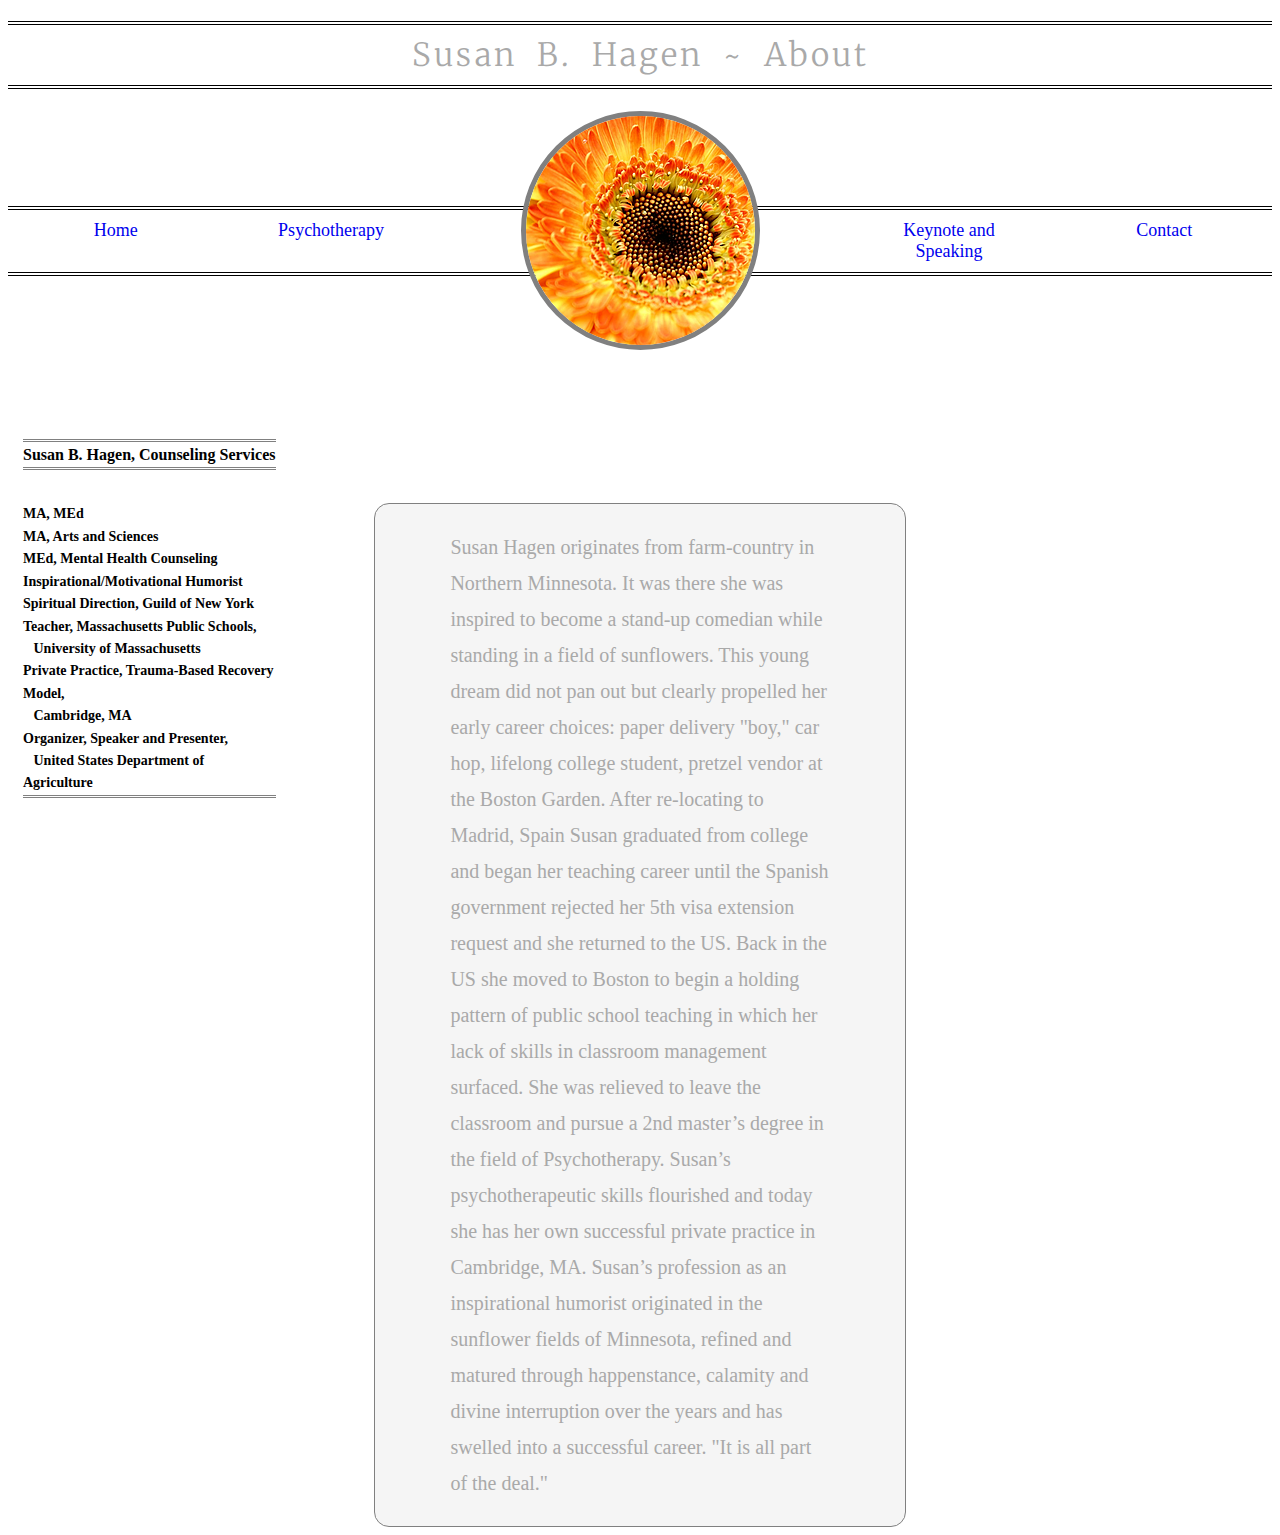
<file: about.html>
<!DOCTYPE html>
<html>
<head>
	<title>About Susan Hagen</title>
	<link rel="stylesheet" type="text/css" href="css/about.css">
	<link href='https://fonts.googleapis.com/css?family=Merriweather:400,300' rel='stylesheet' type='text/css'>
</head>
<body>
	<header>
		<h1>Susan B. Hagen ~ About</h1>
	<img src="images/sunflower.png">
		<nav><div class="butt"><a href="file:///Users/kylekatz/GitHub/finalprojectfewd22/index.html">Home</a></div><div class="butt"><a href="file:///Users/kylekatz/GitHub/finalprojectfewd22/psychotherapy.html">Psychotherapy</a></div><div class="empty"></div><div class="butt"><a href="file:///Users/kylekatz/GitHub/finalprojectfewd22/keynote.html">Keynote and Speaking</a></div><div class="butt"><a href="file:///Users/kylekatz/GitHub/finalprojectfewd22/contact.html">Contact</a></div></nav>
	</header>
	<aside>
		<h4>Susan B. Hagen, Counseling Services</h4><br>
		<p id ="resume">
		MA, MEd<br>
		MA, Arts and Sciences<br>
		MEd, Mental Health Counseling<br>
		Inspirational/Motivational Humorist<br>
		Spiritual Direction, Guild of New York<br>
		Teacher, Massachusetts Public Schools,<br> 
		&nbsp;&nbsp;&nbsp;University of Massachusetts<br>
		Private Practice, Trauma-Based Recovery Model,<br> 
		&nbsp;&nbsp;&nbsp;Cambridge, MA<br>
		Organizer, Speaker and Presenter,<br> 
		&nbsp;&nbsp;&nbsp;United States Department of Agriculture
		</p>
	</aside>
	<main>
		<p id="bio">Susan Hagen originates from farm-country in Northern Minnesota.  It was there she was inspired to become a stand-up comedian while standing in a field of sunflowers.  This young dream did not pan out but clearly propelled her early career choices:  paper delivery &quot;boy,&quot; car hop, lifelong college student, pretzel vendor at the Boston Garden.  After re-locating to Madrid, Spain Susan graduated from college and began her teaching career until the Spanish government rejected her 5th visa extension request and she returned to the US.  Back in the US she moved to Boston to begin a holding pattern of public school teaching in which her lack of skills in classroom management surfaced.  She was relieved to leave the classroom and pursue a 2nd master&rsquo;s degree in the field of Psychotherapy.   Susan&rsquo;s psychotherapeutic skills flourished and today she has her own successful private practice in Cambridge, MA.  Susan&rsquo;s profession as an inspirational humorist originated in the sunflower fields of Minnesota, refined and matured through happenstance, calamity and divine interruption over the years and has swelled into a successful career.  &quot;It is all part of the deal.&quot;</p>
	</main>
	</body>
</html>
</file>
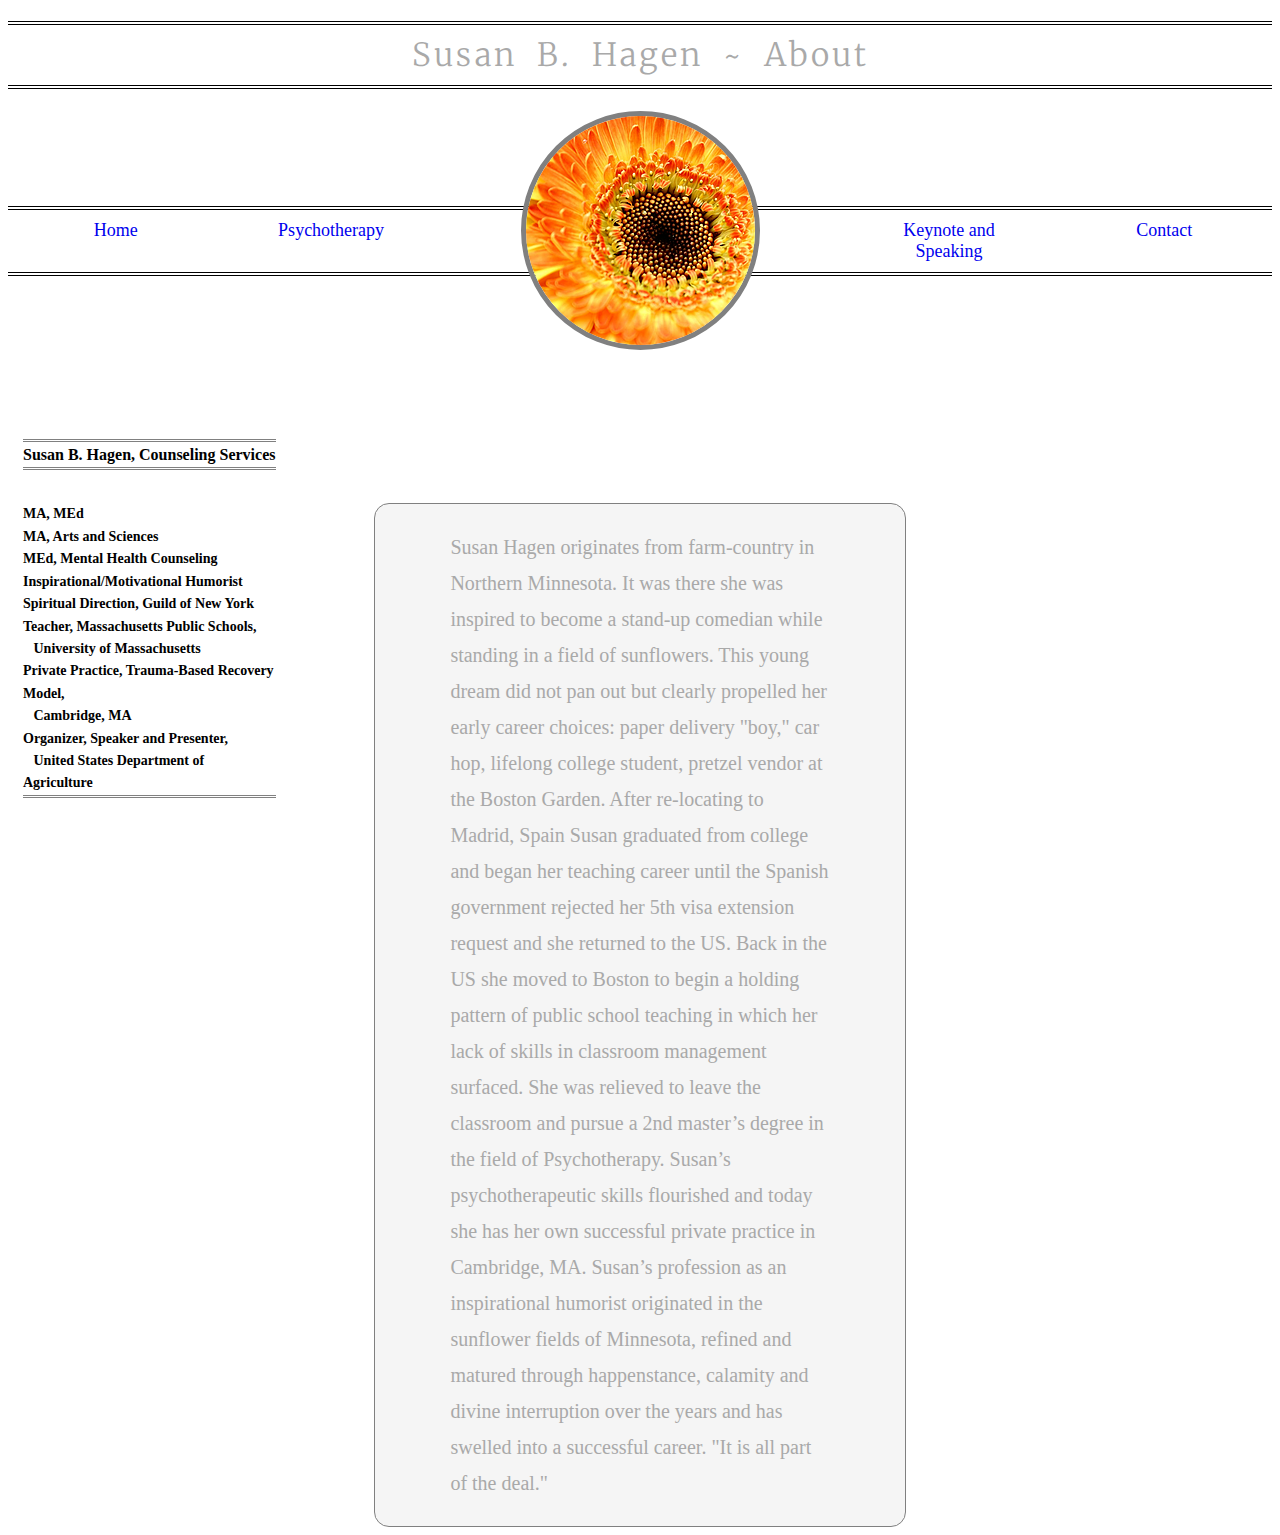
<file: html/about.html>
<!DOCTYPE html>
<html>
<head>
	<title>About Susan Hagen</title>
	<link rel="stylesheet" type="text/css" href="http://kylekatz.github.io/finalprojectfewd22/css/about.css">
	<link href='https://fonts.googleapis.com/css?family=Merriweather:400,300' rel='stylesheet' type='text/css'>
</head>
<body>
	<header>
		<h1>Susan B. Hagen ~ About</h1>
	<img src="http://kylekatz.github.io/finalprojectfewd22/images/sunflower.png">
		<nav><div class="butt"><a href="http://kylekatz.github.io/finalprojectfewd22/index.html">Home	 </a></div>
			<div class="butt"><a href="http://kylekatz.github.io/finalprojectfewd22/html/psychotherapy.html">Psychotherapy</a></div>
			<div class="empty"></div>
			<div class="butt"><a href="http://kylekatz.github.io/finalprojectfewd22/html/keynote.html">Keynote and Speaking</a></div>
			<div class="butt"><a href="http://kylekatz.github.io/finalprojectfewd22/html/contact.html">Contact</a></div>
		</nav>
	</header>
	<aside>
		<h4>Susan B. Hagen, Counseling Services</h4><br>
		<p id ="resume">
		MA, MEd<br>
		MA, Arts and Sciences<br>
		MEd, Mental Health Counseling<br>
		Inspirational/Motivational Humorist<br>
		Spiritual Direction, Guild of New York<br>
		Teacher, Massachusetts Public Schools,<br> 
		&nbsp;&nbsp;&nbsp;University of Massachusetts<br>
		Private Practice, Trauma-Based Recovery Model,<br> 
		&nbsp;&nbsp;&nbsp;Cambridge, MA<br>
		Organizer, Speaker and Presenter,<br> 
		&nbsp;&nbsp;&nbsp;United States Department of Agriculture
		</p>
	</aside>
	<main>
		<p id="bio">Susan Hagen originates from farm-country in Northern Minnesota.  It was there she was inspired to become a stand-up comedian while standing in a field of sunflowers.  This young dream did not pan out but clearly propelled her early career choices:  paper delivery &quot;boy,&quot; car hop, lifelong college student, pretzel vendor at the Boston Garden.  After re-locating to Madrid, Spain Susan graduated from college and began her teaching career until the Spanish government rejected her 5th visa extension request and she returned to the US.  Back in the US she moved to Boston to begin a holding pattern of public school teaching in which her lack of skills in classroom management surfaced.  She was relieved to leave the classroom and pursue a 2nd master&rsquo;s degree in the field of Psychotherapy.   Susan&rsquo;s psychotherapeutic skills flourished and today she has her own successful private practice in Cambridge, MA.  Susan&rsquo;s profession as an inspirational humorist originated in the sunflower fields of Minnesota, refined and matured through happenstance, calamity and divine interruption over the years and has swelled into a successful career.  &quot;It is all part of the deal.&quot;</p>
	</main>
	</body>
</html>
</file>
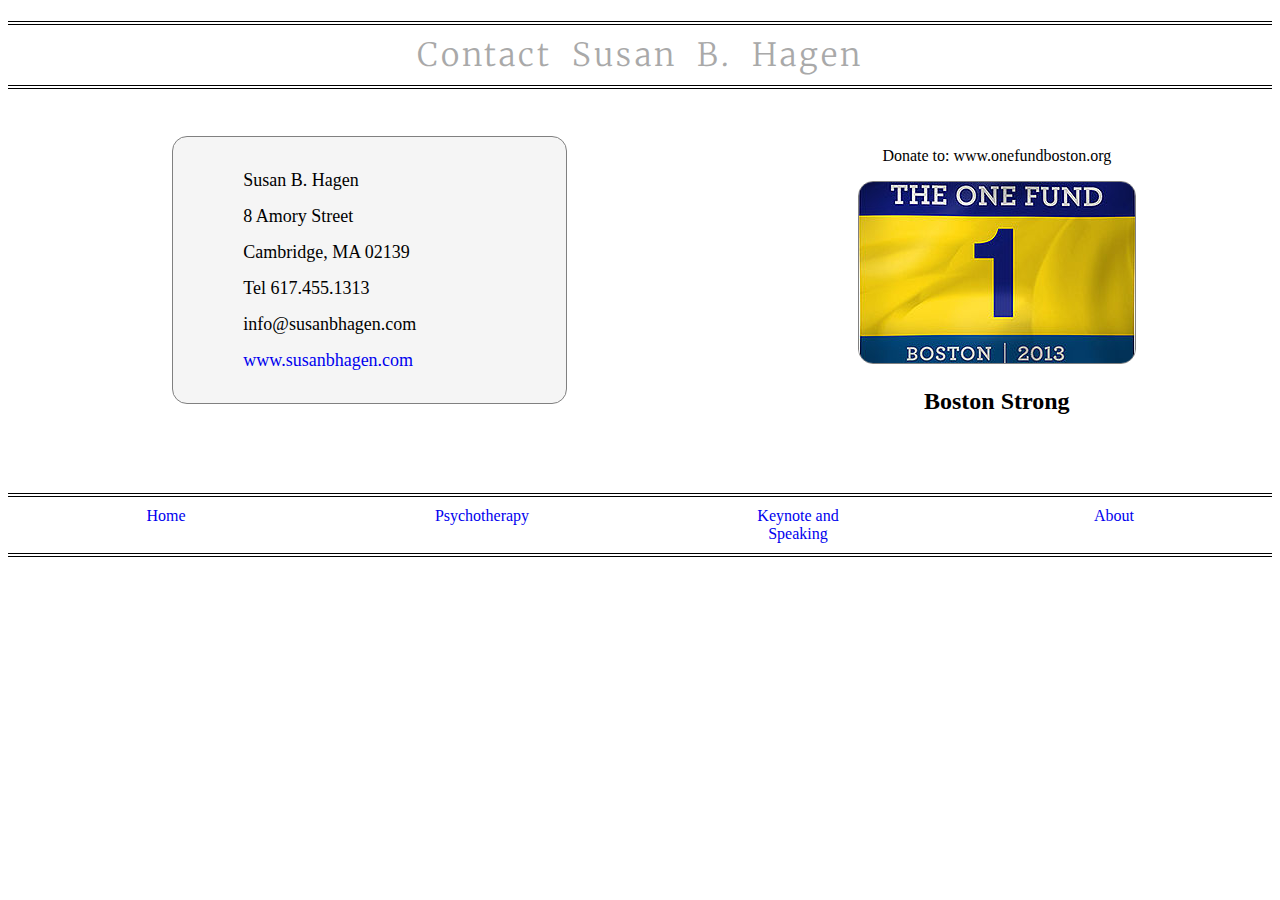
<file: html/contact.html>
<!DOCTYPE html>
<html>
<head>
	<title></title>
	<link href="http://kylekatz.github.io/finalprojectfewd22/css/contact.css" rel="stylesheet" type="text/css">
	<link href='https://fonts.googleapis.com/css?family=Merriweather:400,300' rel='stylesheet' type='text/css'>
</head>
<body>
 	<header>
 		<h1>Contact Susan B. Hagen
		</h1>
		<p id="left">
		Susan B. Hagen<br>
		8 Amory Street<br>
		Cambridge, MA 02139<br>
		Tel 617.455.1313<br>
		info@susanbhagen.com<br>
		<a href="http://www.susanbhagen.com/">www.susanbhagen.com</a>
		</p>
		<div id="right">
			<p>Donate to: www.onefundboston.org<p>
			<a href="https://secure.onefundboston.org/"><img src="http://kylekatz.github.io/finalprojectfewd22/images/onefund.jpg"></a>
			<h2>Boston Strong</h2>
		</div>
		<nav>
			<div class="butt"><a href="http://kylekatz.github.io/finalprojectfewd22/index.html">Home</div>
			<div class="butt"><a href="http://kylekatz.github.io/finalprojectfewd22/html/psychotherapy.html">Psychotherapy</a></div>
			<div class="butt"><a href="http://kylekatz.github.io/finalprojectfewd22/html/keynote.html">Keynote and Speaking</a></div>
			<div class="butt"><a href="http://kylekatz.github.io/finalprojectfewd22/html/about.html">About</a></div>
			
		</nav>

	</header>
		
</body>
</html>
</file>
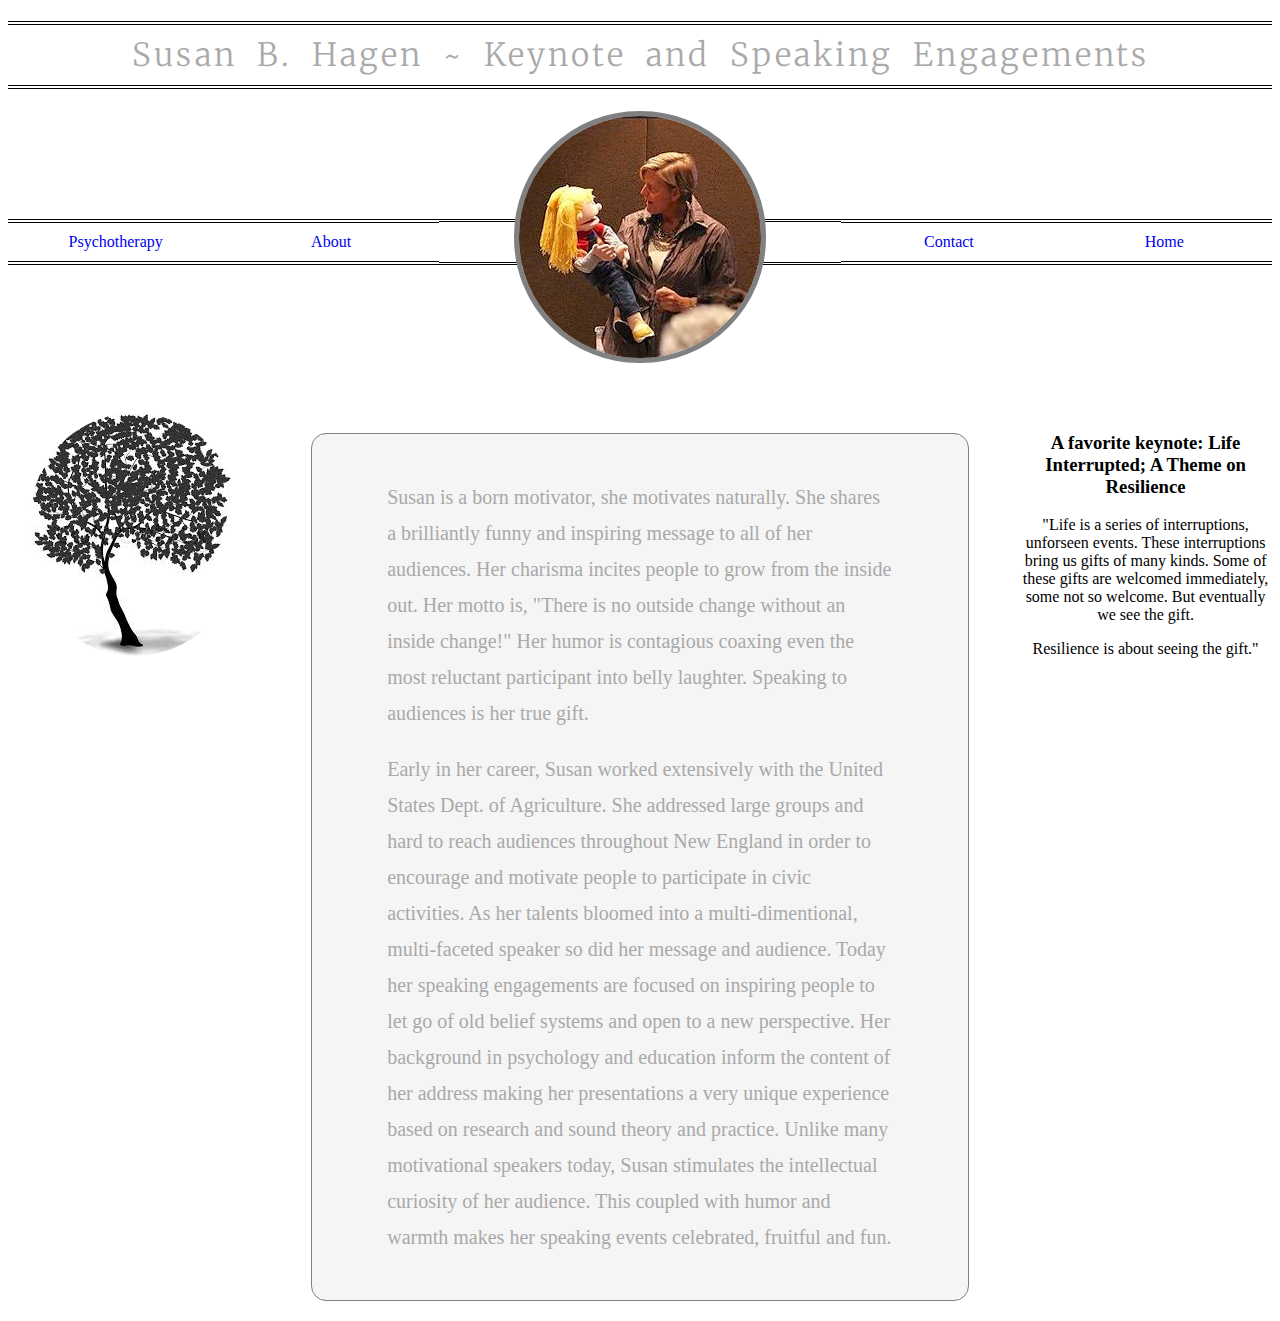
<file: html/keynote.html>
<!DOCTYPE html>
<html>
<head>
	<title>Susan B. Hagen ~ Keynote and Speaking Engagements</title>
	<meta charset="utf-8">
	<link rel="stylesheet" type="text/css" href="http://kylekatz.github.io/finalprojectfewd22/css/keynote.css">
	<link href='https://fonts.googleapis.com/css?family=Merriweather:400,300' rel='stylesheet' type='text/css'>
</head>
<body>
	<header>
		<h1>Susan B. Hagen ~ Keynote and Speaking Engagements</h1>
	<img src="../images/susan5.jpg">
		<nav>
			<div class="butt"><a href="http://kylekatz.github.io/finalprojectfewd22/html/			psychotherapy.html">Psychotherapy</a></div>
			<div class="butt"><a href="http://kylekatz.github.io/finalprojectfewd22/html/about.html">About</a></div>
			<div class="empty"></div>
			<div class="butt"><a href="http://kylekatz.github.io/finalprojectfewd22/html/contact.html">Contact</a></div>
			<div class="butt"><a href="http://kylekatz.github.io/finalprojectfewd22/index.html">Home</a></div>
		</nav>
	</header>
	<aside id="leftaside"><img id="tree" src="../images/tree.jpeg"></aside>
	<aside id="rightaside">
		<h3>A favorite keynote: Life Interrupted;  A Theme on Resilience</h3>
		<p>"Life is a series of interruptions, unforseen events.  These interruptions bring us gifts of many kinds.  Some of these gifts are welcomed immediately, some not so welcome.  But eventually we see the gift.</p> 
		<p>Resilience is about seeing the gift."</p>
		
	</aside>
	<main>
		<article>
			<p class="keynote">Susan is a born motivator, she motivates naturally.  She shares a brilliantly funny and inspiring message to all of her audiences.  Her charisma incites people to grow from the inside out.  Her motto is, "There is no outside change without an inside change!"  Her humor is contagious coaxing even the most reluctant participant into belly laughter.  Speaking to audiences is her true gift.</span></p>
			<p>Early in her career, Susan worked extensively with the United States Dept. of Agriculture. She addressed large groups and hard to reach audiences throughout New England in order to encourage and motivate people to participate in civic activities. As her talents bloomed into a multi-dimentional, multi-faceted speaker so did her message and audience.  Today her speaking engagements are focused on inspiring people to let go of old belief systems and open to a new perspective.  Her background in psychology and education inform the content of her address making her presentations a very unique experience based on research and sound theory and practice.  Unlike many motivational speakers today, Susan stimulates the intellectual curiosity of her audience.  This coupled with humor and warmth makes her speaking events celebrated, fruitful and fun.
			</p>
		</article>
	</main>
</body>
</html>
</file>
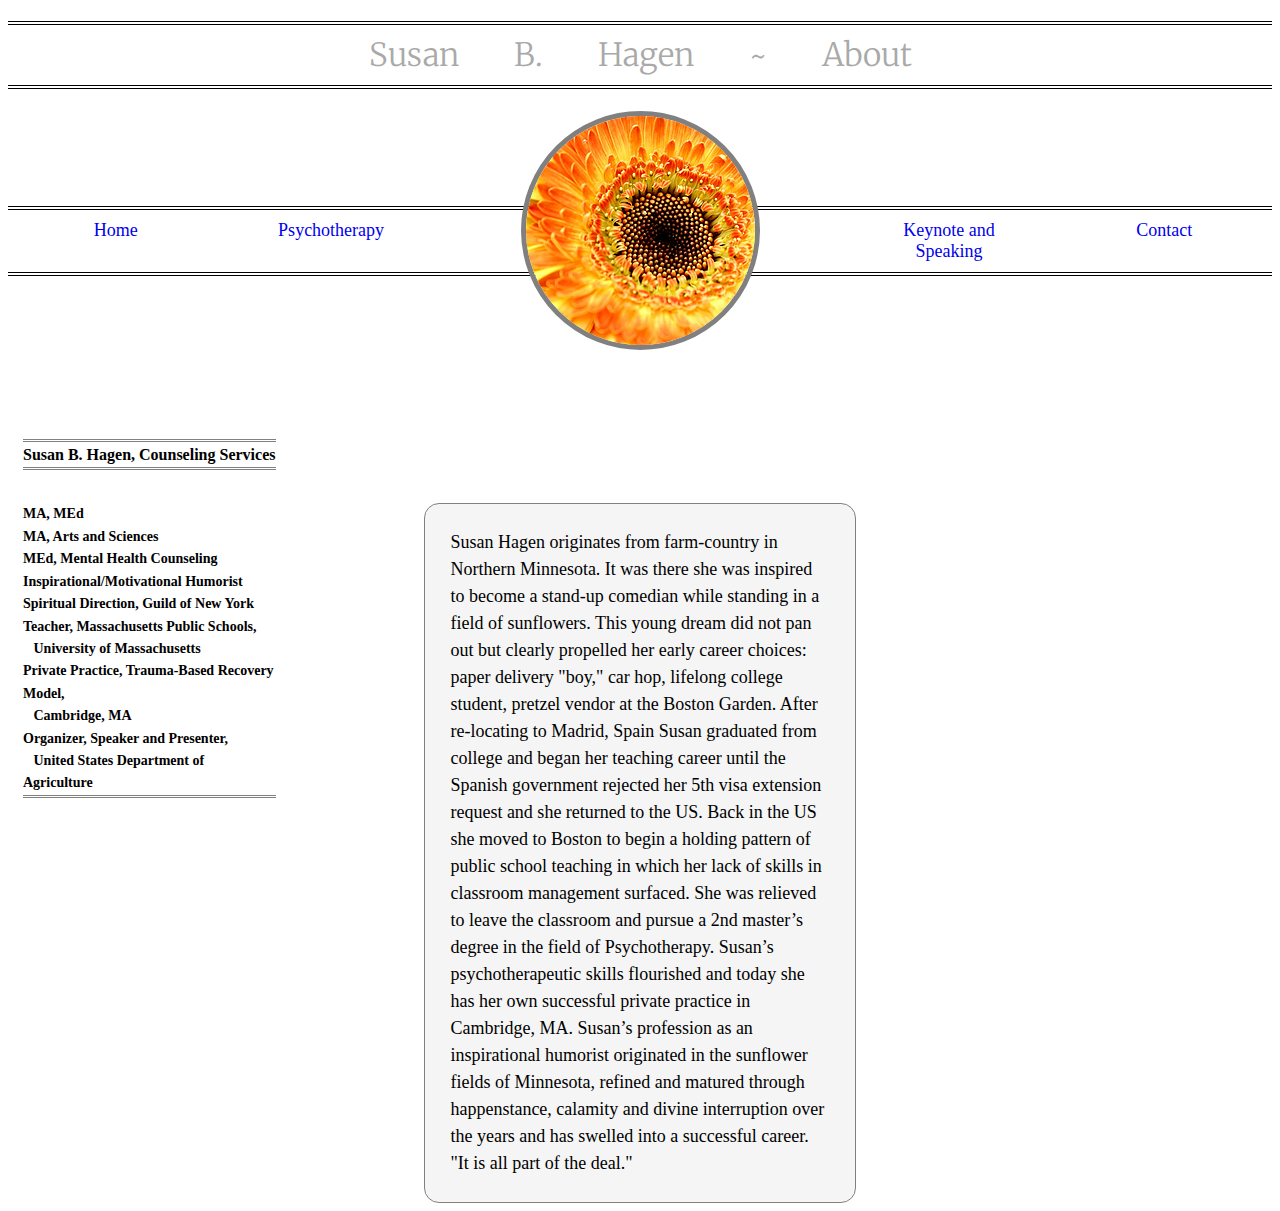
<file: susanhagen/html/about.html>
<!DOCTYPE html>
<html>
<head>
	<title>About Susan Hagen</title>
	<link rel="stylesheet" type="text/css" href="../css/about.css">
	<link href='https://fonts.googleapis.com/css?family=Merriweather:400,300' rel='stylesheet' type='text/css'>
</head>
<body>
	<header>
		<h1>Susan B. Hagen ~ About</h1>
	<img src="../images/sunflower.png">
		<nav><div class="butt"><a href="file:///Users/kylekatz/GitHub/FEWD-BOS-22/susanhagen/html/index.html">Home</a></div><div class="butt"><a href="file:///Users/kylekatz/GitHub/FEWD-BOS-22/susanhagen/html/psychotherapy.html">Psychotherapy</a></div><div class="empty"></div><div class="butt"><a href="file:///Users/kylekatz/GitHub/FEWD-BOS-22/susanhagen/html/keynote.html">Keynote and Speaking</a></div><div class="butt"><a href="file:///Users/kylekatz/GitHub/FEWD-BOS-22/susanhagen/html/contact.html">Contact</a></div></nav>
	</header>
	<aside>
		<h4>Susan B. Hagen, Counseling Services</h4><br>
		<p id ="resume">
		MA, MEd<br>
		MA, Arts and Sciences<br>
		MEd, Mental Health Counseling<br>
		Inspirational/Motivational Humorist<br>
		Spiritual Direction, Guild of New York<br>
		Teacher, Massachusetts Public Schools,<br> 
		&nbsp;&nbsp;&nbsp;University of Massachusetts<br>
		Private Practice, Trauma-Based Recovery Model,<br> 
		&nbsp;&nbsp;&nbsp;Cambridge, MA<br>
		Organizer, Speaker and Presenter,<br> 
		&nbsp;&nbsp;&nbsp;United States Department of Agriculture
		</p>
	</aside>
	<main>
		<p id="bio">Susan Hagen originates from farm-country in Northern Minnesota.  It was there she was inspired to become a stand-up comedian while standing in a field of sunflowers.  This young dream did not pan out but clearly propelled her early career choices:  paper delivery &quot;boy,&quot; car hop, lifelong college student, pretzel vendor at the Boston Garden.  After re-locating to Madrid, Spain Susan graduated from college and began her teaching career until the Spanish government rejected her 5th visa extension request and she returned to the US.  Back in the US she moved to Boston to begin a holding pattern of public school teaching in which her lack of skills in classroom management surfaced.  She was relieved to leave the classroom and pursue a 2nd master&rsquo;s degree in the field of Psychotherapy.   Susan&rsquo;s psychotherapeutic skills flourished and today she has her own successful private practice in Cambridge, MA.  Susan&rsquo;s profession as an inspirational humorist originated in the sunflower fields of Minnesota, refined and matured through happenstance, calamity and divine interruption over the years and has swelled into a successful career.  &quot;It is all part of the deal.&quot;</p>
	</main>
	</body>
</html>
</file>
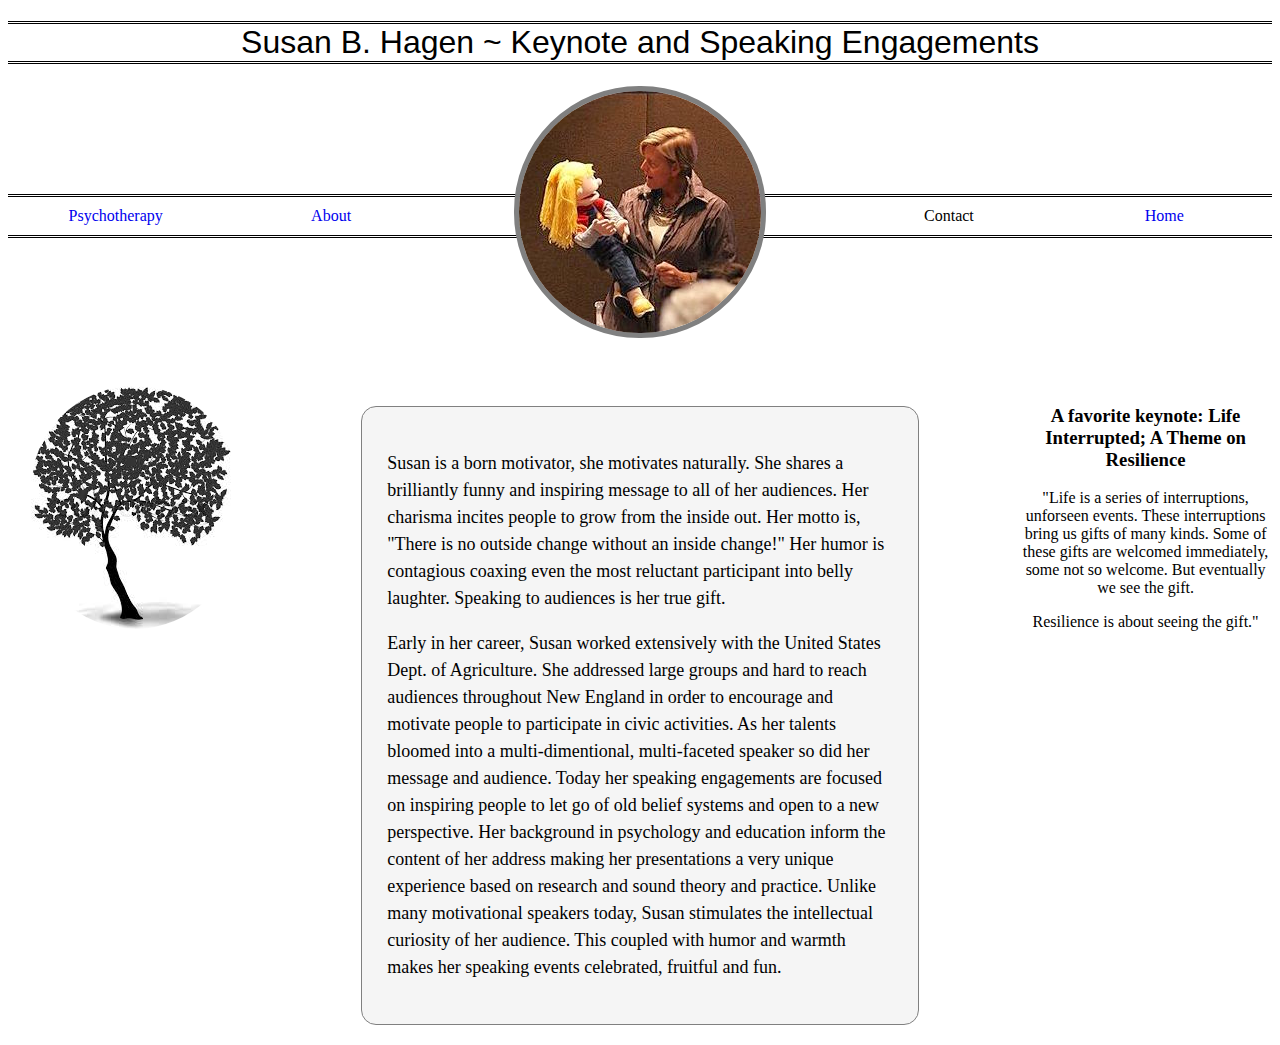
<file: susanhagen/html/keynote.html>
<!DOCTYPE html>
<html>
<head>
	<title>Susan B. Hagen ~ Keynote and Speaking Engagements</title>
	<meta charset="utf-8">
	<link rel="stylesheet" type="text/css" href="../css/keynote.css">
	<link href='https://fonts.googleapis.com/css?family=Merriweather:400,300' rel='stylesheet' type='text/css'>
</head>
<body>
	<header>
		<h1>Susan B. Hagen ~ Keynote and Speaking Engagements</h1>
	<img src="../images/susan5.jpg">
		<nav><div class="butt"><a href="file:///Users/kylekatz/GitHub/FEWD-BOS-22/susanhagen/html/psychotherapy.html">Psychotherapy</a></div><div class="butt"><a href="file:///Users/kylekatz/GitHub/FEWD-BOS-22/susanhagen/html/about.html">About</a></div><div class="empty"></div><div class="butt">Contact</div><div class="butt"><a href="file:///Users/kylekatz/GitHub/FEWD-BOS-22/susanhagen/html/index.html">Home</a></div></nav>
	</header>
	<aside id="leftaside"><img id="tree" src="../images/tree.jpeg"></aside>
	<aside id="rightaside">
		<h3>A favorite keynote: Life Interrupted;  A Theme on Resilience</h3>
		<p>"Life is a series of interruptions, unforseen events.  These interruptions bring us gifts of many kinds.  Some of these gifts are welcomed immediately, some not so welcome.  But eventually we see the gift.</p> 
		<p>Resilience is about seeing the gift."</p>
		
	</aside>
	<main>
		<article>
			<p class="keynote">Susan is a born motivator, she motivates naturally.  She shares a brilliantly funny and inspiring message to all of her audiences.  Her charisma incites people to grow from the inside out.  Her motto is, "There is no outside change without an inside change!"  Her humor is contagious coaxing even the most reluctant participant into belly laughter.  Speaking to audiences is her true gift.</span></p>
			<p>Early in her career, Susan worked extensively with the United States Dept. of Agriculture. She addressed large groups and hard to reach audiences throughout New England in order to encourage and motivate people to participate in civic activities. As her talents bloomed into a multi-dimentional, multi-faceted speaker so did her message and audience.  Today her speaking engagements are focused on inspiring people to let go of old belief systems and open to a new perspective.  Her background in psychology and education inform the content of her address making her presentations a very unique experience based on research and sound theory and practice.  Unlike many motivational speakers today, Susan stimulates the intellectual curiosity of her audience.  This coupled with humor and warmth makes her speaking events celebrated, fruitful and fun.
			</p>
		</article>
	</main>
</body>
</html>
</file>
<file: css/about.css>
body {
	color: black;
	background-color: white;
	text-align: center;
	box-sizing: border-box;
}
	
h1 {
	color: darkgray;
	padding: 10px 0;
	border-top: 4px double #000000;
	border-bottom: 4px double #000000;
	border-left: none;
	border-right: none;
	font-family: 'Merriweather', serif;
	font-weight: 300;
	word-spacing: 10px;
	letter-spacing: 3px;
}

img {
	border: thick solid gray;
	border-radius: 125px;
	-moz-border-radius: 125px;
    -webkit-border-radius: 125px;
	border-radius: 125px; 
	-khtml-border-radius: 125px; 
	position: relative;
	z-index: 20;
}

nav {
	display: inline-flex;
	width: 100%;
	position: relative;
	bottom: 148px;
}

a {
	text-decoration: none;
}


.butt {
	font-size: 18px;
	padding: 10px 36px;
	border-top: 4px double #000000;
	border-bottom: 4px double #000000;
	border-left: none;
	border-right: none;
	width: 12%;
	float: left;
}


.empty {
	padding: 10px;
	border-top: 4px double #000000;
	border-bottom: 4px double #000000;
	border-left: none;
	border-right: none;
	width: 32%;
	float: left;
}

h4 {
	text-align: left;
	line-height: 1.6em;
	margin: 15px;
	width: 20%;
	border-bottom: medium double gray;
	border-top: medium double gray;
	}

#resume {
	width: 20%;
	text-align: left;
	font-size: 14px;
	font-weight: bold;
	line-height: 1.6em;
	position: relative;
	margin: 0 15px 5px 15px;
	float: left;
	border-bottom-width: medium;
	border-bottom-style: double;
	border-bottom-color: gray;
	}

h2 {
	margin: 15px 24%;
	font-weight: lighter;
}

#bio {
	color: darkgray;
	font-family: serif;
	line-height: 1.5em;
	margin: auto;
	width: 30%;
	text-align: left;
	font-size: 20px;
	line-height: 1.8em;
	padding: 25px 75px;
	margin: 0 auto;
	border: .5px solid gray;
	border-radius: 15px;
	-moz-border-radius: 15px;
	-webkit-border-radius: 15px;
	border-radius: 15px; 
	-khtml-border-radius: 15px; 
	position: relative;
	z-index: 20;
	background-color: whitesmoke;
}
</file>
<file: susanhagen/css/about.css>
body {
	color: black;
	background-color: white;
	text-align: center;
	box-sizing: border-box;
}
	
h1 {
	color: darkgray;
	padding: 10px 0;
	border-top: 4px double #000000;
	border-bottom: 4px double #000000;
	border-left: none;
	border-right: none;
	font-family: 'Merriweather', serif;
	font-weight: 300;
	word-spacing: 1.5em;
}

img {
	border: thick solid gray;
	border-radius: 125px;
	-moz-border-radius: 125px;
-webkit-border-radius: 125px;
border-radius: 125px; 
-khtml-border-radius: 125px; 
position: relative;
z-index: 20;
}

nav {
	display: inline-flex;
	width: 100%;
	position: relative;
	bottom: 148px;
}

a {
	text-decoration: none;
}


.butt {
	font-size: 18px;
	padding: 10px 36px;
	border-top: 4px double #000000;
	border-bottom: 4px double #000000;
	border-left: none;
	border-right: none;
	width: 12%;
	float: left;
}


.empty {
	padding: 10px;
	border-top: 4px double #000000;
	border-bottom: 4px double #000000;
	border-left: none;
	border-right: none;
	width: 32%;
	float: left;
}

h4 {
	text-align: left;
	line-height: 1.6em;
	margin: 15px;
	width: 20%;
	border-bottom: medium double gray;
	border-top: medium double gray;
	}

#resume {
	width: 20%;
	text-align: left;
	font-size: 14px;
	font-weight: bold;
	line-height: 1.6em;
	position: relative;
	margin: 0 15px 5px 15px;
	float: left;
	border-bottom-width: medium;
	border-bottom-style: double;
	border-bottom-color: gray;
	}

h2 {
	margin: 15px 24%;
	font-weight: lighter;
}

#bio {
	font-family: serif;
	line-height: 1.5em;
	margin: auto;
	width: 30%;
	text-align: left;
	font-size: 18px;
	line-height: 1.5em;
	padding: 25px;
	margin: 0 auto;
	border: .5px solid gray;
	border-radius: 15px;
	-moz-border-radius: 15px;
-webkit-border-radius: 15px;
border-radius: 15px; 
-khtml-border-radius: 15px; 
position: relative;
z-index: 20;
	background-color: whitesmoke;
}
</file>
<file: susanhagen/css/keynote.css>
body {
	color: black;
	background-color: white;
	text-align: center;
	box-sizing: border-box;
}

h1 {
	border-top: medium double #000000;
	border-bottom: medium double #000000;
	border-left: none;
	border-right: none;
	font-family: sans-serif;
	font-weight: lighter;
}

img {
	border: thick solid gray;
	border-radius: 125px;
	-moz-border-radius: 125px;
-webkit-border-radius: 125px;
border-radius: 125px; 
-khtml-border-radius: 125px; 
position: relative;
z-index: 20;
}

nav {
	display: inline-flex;
	width: 100%;
	position: relative;
	bottom: 148px;
}

.butt {
	padding: 10px 36px;
	border-top: medium double #000000;
	border-bottom: medium double #000000;
	border-left: none;
	border-right: none;
	width: 12%;
	float: left;
}

.empty {
	padding: 10px;
	border-top: medium double #000000;
	border-bottom: medium double #000000;
	border-left: none;
	border-right: none;
	width: 32%;
	float: left;
}

a {
	text-decoration: none;
}

#leftaside {
	float: left;
	width: 20%;
}

#rightaside {
	float: right;
	width: 20%;
}

article {
	font-family: serif;
	font-weight: lighter;
	line-height: 1.5em;
	margin: auto;
	width: 40%;
	text-align: left;
	font-size: 18px;
	line-height: 1.5em;
	padding: 25px;
	margin: 20px auto;
	border: .5px solid gray;
	border-radius: 15px;
	-moz-border-radius: 15px;
-webkit-border-radius: 15px;
border-radius: 15px; 
-khtml-border-radius: 15px; 
position: relative;
z-index: 20;
	background-color: whitesmoke;
}

#tree {
	border: none;
}
</file>
